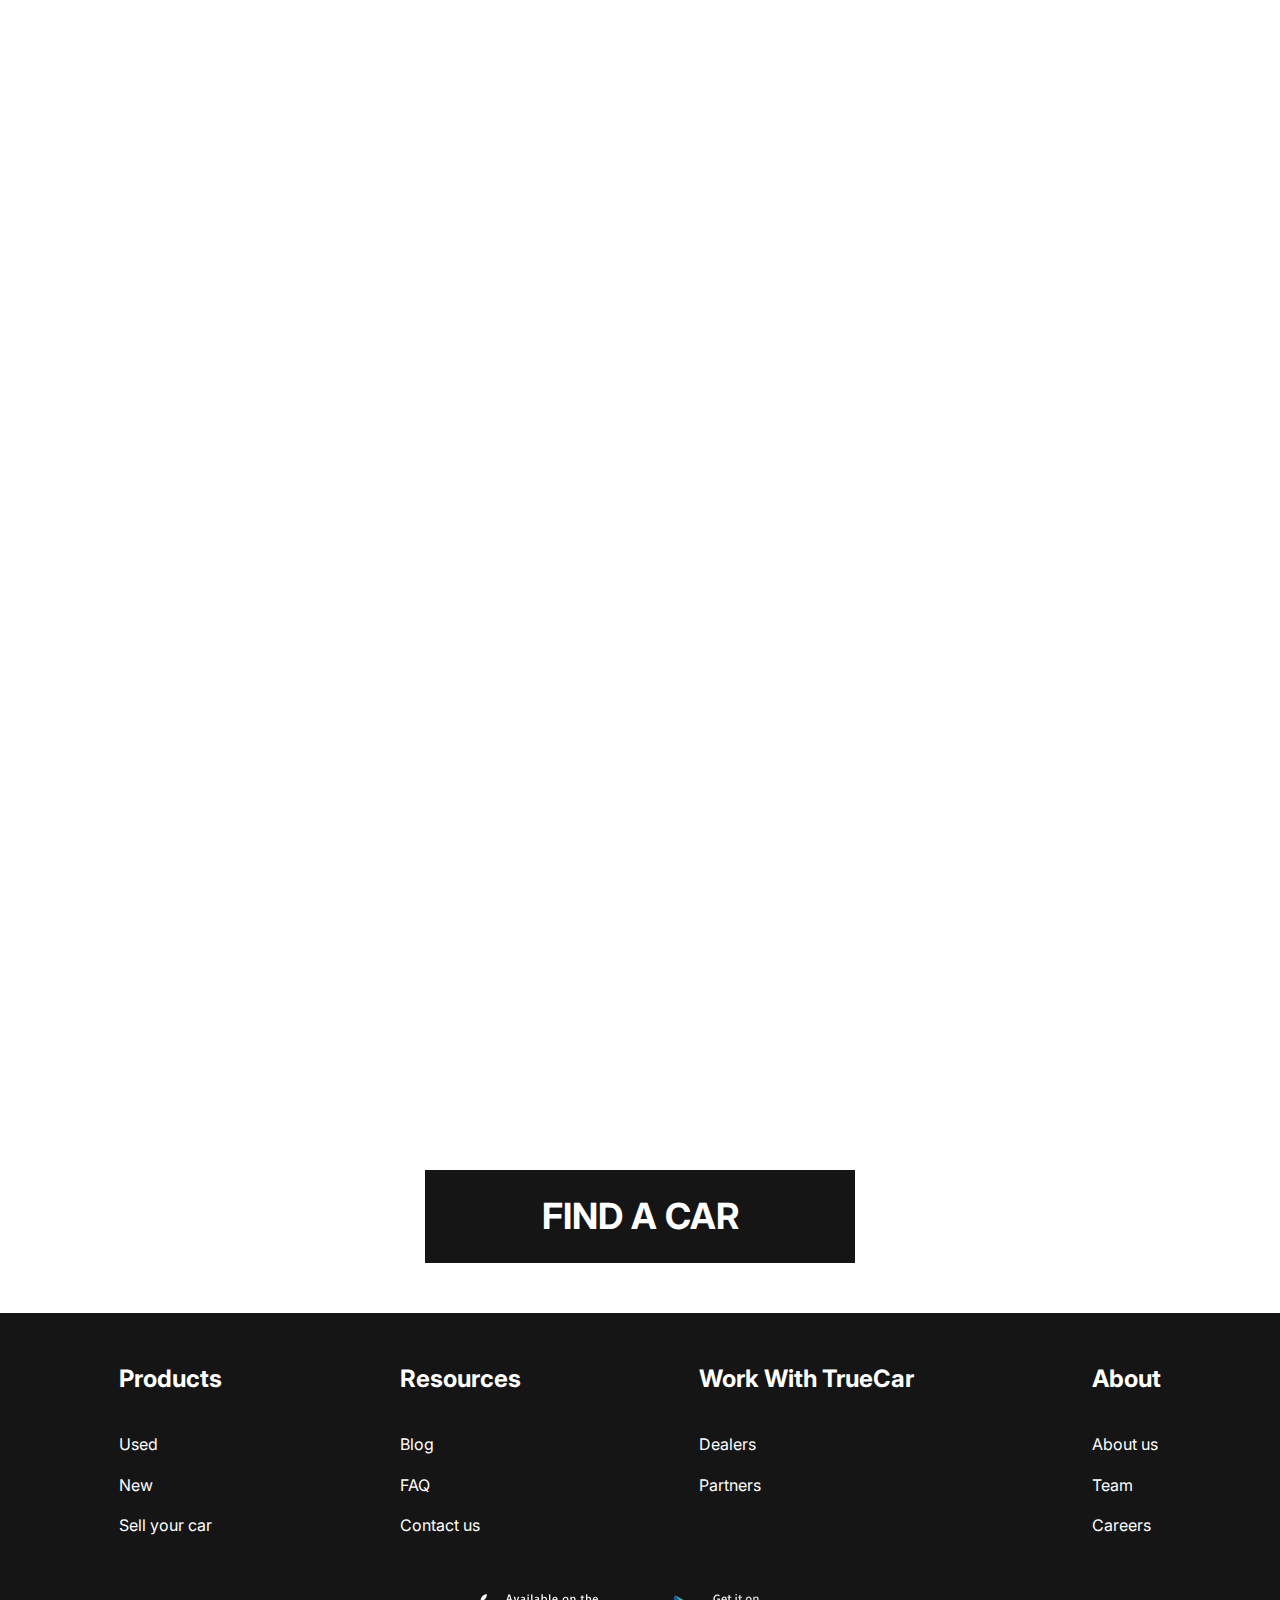
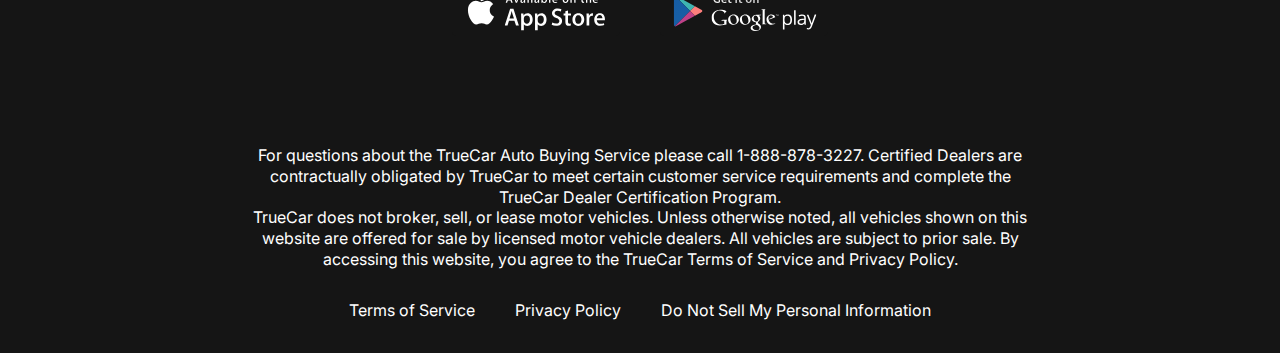
<file: index.html>
<!DOCTYPE html>
<html lang="en">
<head>
    <meta charset="UTF-8">
    <meta name="viewport" content="width=device-width, initial-scale=1.0">
    <title>Document</title>
    <link rel="preconnect" href="https://fonts.googleapis.com">
    <link rel="preconnect" href="https://fonts.gstatic.com" crossorigin>
    <link href="https://fonts.googleapis.com/css2?family=Inter:ital,opsz,wght@0,14..32,100..900;1,14..32,100..900&display=swap" rel="stylesheet">
    <link rel="stylesheet" href="css/style.css">
</head>

<body>
    <div class="wrapper">
        <header class="header header-main">
        <div class="container">
            <div class="header__inner">
                <a href="#" class="logo">
                    <img src="images/logo.svg" alt="" class="logo__img">
                </a>
                <nav class="menu">
                    <ul class="menu__list">
                        <li class="menu__list-item"><a href="#" class="menu__list-link">NEW CARS</a></li>
                        <li class="menu__list-item"><a href="#" class="menu__list-link">PRE-OWNED CARS</a></li>
                        <li class="menu__list-item"><a href="#" class="menu__list-link">FINANCE</a></li>
                        <li class="menu__list-item"><a href="#" class="menu__list-link">LEASE VS BUY</a></li>
                        <li class="menu__list-item"><a href="#" class="menu__list-link">CONTACT US</a></li>
                    </ul>
                </nav>
            </header>
            </div>
        </div>

        <main class="main">

            <section class="top">
                <div class="container">
                    <h1 class="title">Leasing From D&M</h1>
                    <a href="#" class="top__link">FIND A CAR</a>
                </div>
            </section>
            
            <div class="slider">
                
            </div>

        </main> 

        <footer class="footer">
            <div class="container">
                <nav class="footer__menu">
                    <ul class="footer__menu-list">
                    <p class = "footer__menu-title">Products</p>
                        <li class="footer__menu-item"><a href="#" class="footer__menu-link">Used</a></li>
                        <li class="footer__menu-item"><a href="#" class="footer__menu-link">New</a></li>
                        <li class="footer__menu-item"><a href="#" class="footer__menu-link">Sell your car</a></li>
                    </ul>
                    <ul class="footer__menu-list">
                        <p class = "footer__menu-title">Resources</p>
                        <li class="footer__menu-item"><a href="#" class="footer__menu-link">Blog</a></li>
                        <li class="footer__menu-item"><a href="#" class="footer__menu-link">FAQ</a></li>
                        <li class="footer__menu-item"><a href="#" class="footer__menu-link">Contact us</a></li>
                    </ul>
                    <ul class="footer__menu-list">
                        <p class = "footer__menu-title">Work With TrueCar</p>
                        <li class="footer__menu-item"><a href="#" class="footer__menu-link">Dealers</a></li>
                        <li class="footer__menu-item"><a href="#" class="footer__menu-link">Partners</a></li>
                    </ul>
                    <ul class="footer__menu-list">
                        <p class = "footer__menu-title">About</p>
                        <li class="footer__menu-item"><a href="#" class="footer__menu-link">About us</a></li>
                        <li class="footer__menu-item"><a href="#" class="footer__menu-link">Team</a></li>
                        <li class="footer__menu-item"><a href="#" class="footer__menu-link">Careers</a></li>
                    </ul>
                </nav>

                <ul class="app">
                    <li class="app__item">
                        <a href="#" class="app__item-links">
                            <img class="app__item-img" src="images/appstore.svg" alt="">
                        </a>
                    </li>

                    <li class="app">
                        <a href="#" class="app__item-links">
                            <img class="app__item-img" src="images/googleplay.svg" alt="">
                        </a>
                    </li>
                </ul>

                <div class="footer__copy">
                    <p class="footer__copy-text">
                        For questions about the TrueCar Auto Buying Service please call 1-888-878-3227.
Certified Dealers are contractually obligated by TrueCar to meet certain customer service requirements and complete the TrueCar Dealer Certification Program.
                    </p>
                    <p class="footer__copy-text">
                        TrueCar does not broker, sell, or lease motor vehicles. Unless otherwise noted, all vehicles shown on this website are offered for sale by licensed motor vehicle dealers. All vehicles are subject to prior sale. By accessing this website, you agree to the TrueCar Terms of Service and Privacy Policy.
                    </p>
                </div>

                <div class="nav copy__nav">
                    <ul class="copy__nav-list">
                        <li class="copy__nav-item"><a href="#" class="copy__nav-link">Terms of Service</a></li>
                        <li class="copy__nav-item"><a href="#" class="copy__nav-link">Privacy Policy</a></li>
                        <li class="copy__nav-item"><a href="#" class="copy__nav-link">Do Not Sell My Personal Information</a></li>
                    </ul>
                </div>

            </div>
        </footer>
    
    </div>
</body>

</html>
</file>
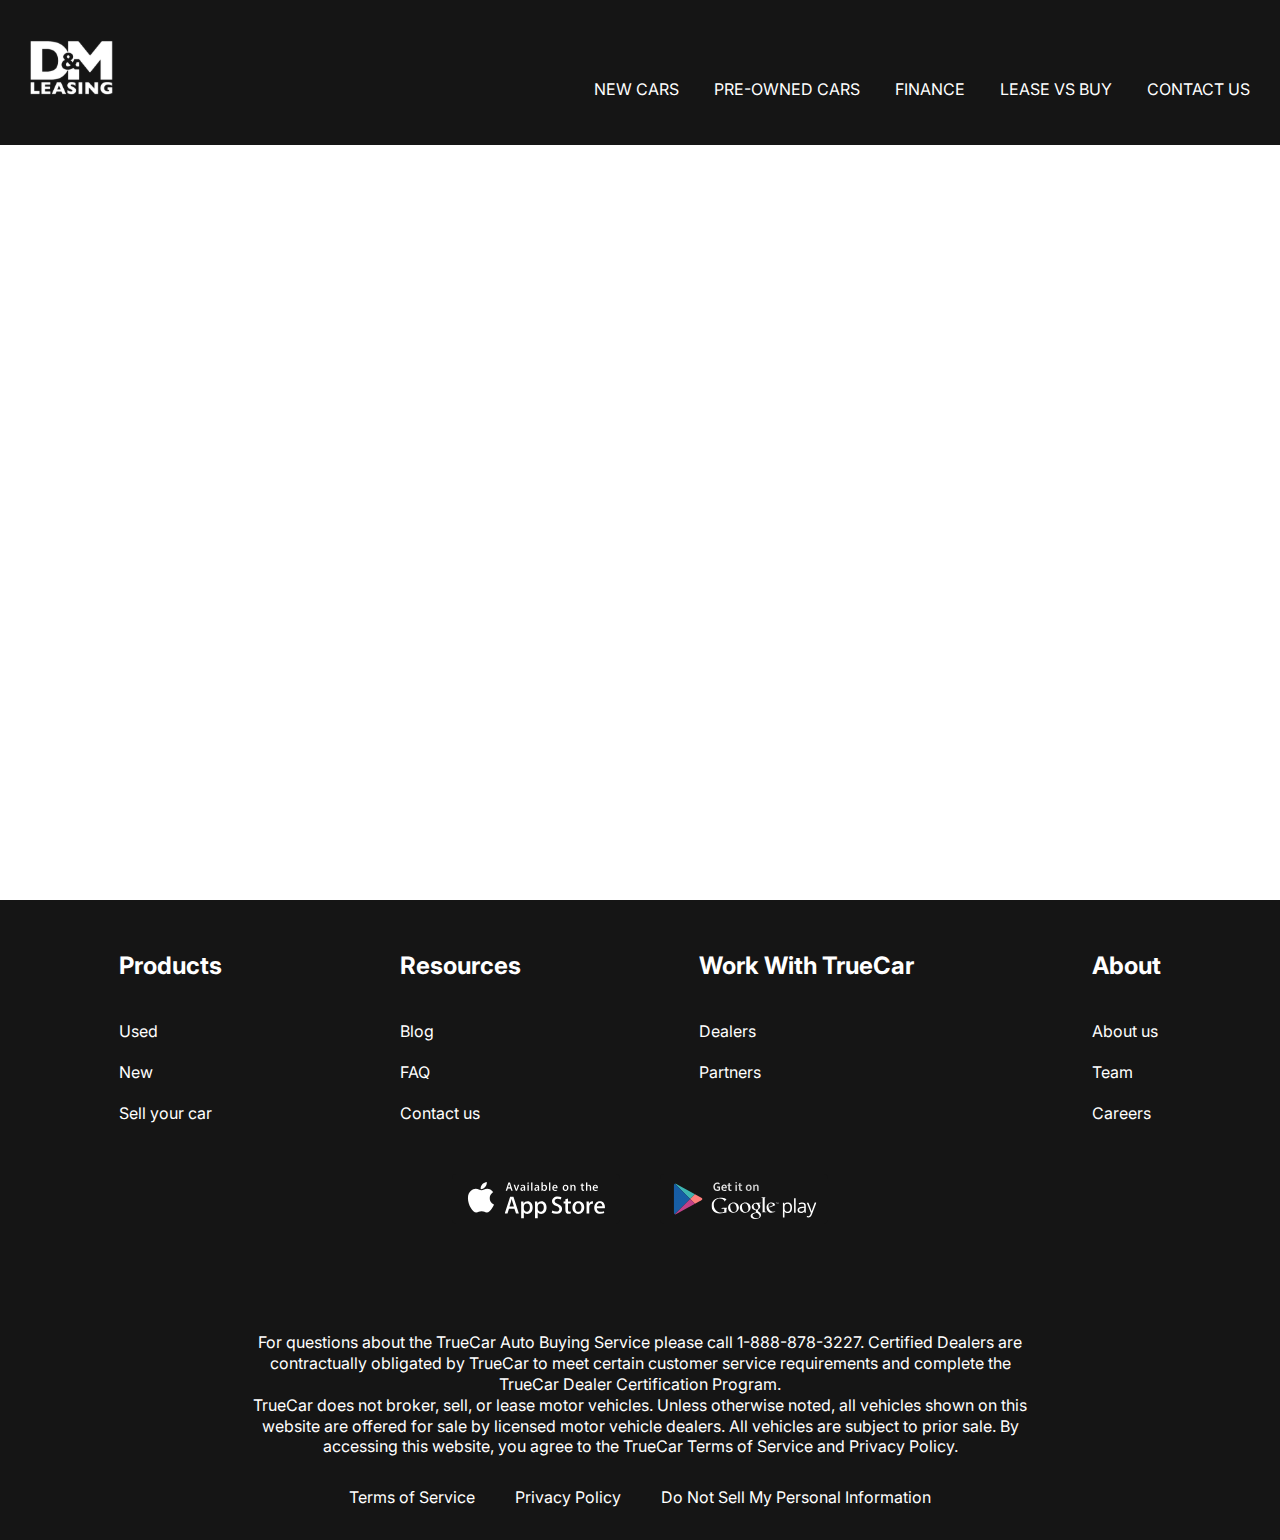
<file: contacts.html>
<!DOCTYPE html>
<html lang="en">
<head>
    <meta charset="UTF-8">
    <meta name="viewport" content="width=device-width, initial-scale=1.0">
    <title>Document</title>
    <link rel="preconnect" href="https://fonts.googleapis.com">
    <link rel="preconnect" href="https://fonts.gstatic.com" crossorigin>
    <link href="https://fonts.googleapis.com/css2?family=Inter:ital,opsz,wght@0,14..32,100..900;1,14..32,100..900&display=swap" rel="stylesheet">
    <link rel="stylesheet" href="css/style.css">
</head>

<body>
    <div class="wrapper">
        <header class="header">
        <div class="container">
            <div class="header__inner">
                <a href="#" class="logo">
                    <img src="images/logo.svg" alt="" class="logo__img">
                </a>
                <nav class="menu">
                    <ul class="menu__list">
                        <li class="menu__list-item"><a href="#" class="menu__list-link">NEW CARS</a></li>
                        <li class="menu__list-item"><a href="#" class="menu__list-link">PRE-OWNED CARS</a></li>
                        <li class="menu__list-item"><a href="#" class="menu__list-link">FINANCE</a></li>
                        <li class="menu__list-item"><a href="#" class="menu__list-link">LEASE VS BUY</a></li>
                        <li class="menu__list-item"><a href="#" class="menu__list-link">CONTACT US</a></li>
                    </ul>
                </nav>
            </header>
            </div>
        </div>

        <main class="main">
            
        </main> 

        <footer class="footer">
            <div class="container">
                <nav class="footer__menu">
                    <ul class="footer__menu-list">
                    <p class = "footer__menu-title">Products</p>
                        <li class="footer__menu-item"><a href="#" class="footer__menu-link">Used</a></li>
                        <li class="footer__menu-item"><a href="#" class="footer__menu-link">New</a></li>
                        <li class="footer__menu-item"><a href="#" class="footer__menu-link">Sell your car</a></li>
                    </ul>
                    <ul class="footer__menu-list">
                        <p class = "footer__menu-title">Resources</p>
                        <li class="footer__menu-item"><a href="#" class="footer__menu-link">Blog</a></li>
                        <li class="footer__menu-item"><a href="#" class="footer__menu-link">FAQ</a></li>
                        <li class="footer__menu-item"><a href="#" class="footer__menu-link">Contact us</a></li>
                    </ul>
                    <ul class="footer__menu-list">
                        <p class = "footer__menu-title">Work With TrueCar</p>
                        <li class="footer__menu-item"><a href="#" class="footer__menu-link">Dealers</a></li>
                        <li class="footer__menu-item"><a href="#" class="footer__menu-link">Partners</a></li>
                    </ul>
                    <ul class="footer__menu-list">
                        <p class = "footer__menu-title">About</p>
                        <li class="footer__menu-item"><a href="#" class="footer__menu-link">About us</a></li>
                        <li class="footer__menu-item"><a href="#" class="footer__menu-link">Team</a></li>
                        <li class="footer__menu-item"><a href="#" class="footer__menu-link">Careers</a></li>
                    </ul>
                </nav>

                <ul class="app">
                    <li class="app__item">
                        <a href="#" class="app__item-links">
                            <img class="app__item-img" src="images/appstore.svg" alt="">
                        </a>
                    </li>

                    <li class="app">
                        <a href="#" class="app__item-links">
                            <img class="app__item-img" src="images/googleplay.svg" alt="">
                        </a>
                    </li>
                </ul>

                <div class="footer__copy">
                    <p class="footer__copy-text">
                        For questions about the TrueCar Auto Buying Service please call 1-888-878-3227.
Certified Dealers are contractually obligated by TrueCar to meet certain customer service requirements and complete the TrueCar Dealer Certification Program.
                    </p>
                    <p class="footer__copy-text">
                        TrueCar does not broker, sell, or lease motor vehicles. Unless otherwise noted, all vehicles shown on this website are offered for sale by licensed motor vehicle dealers. All vehicles are subject to prior sale. By accessing this website, you agree to the TrueCar Terms of Service and Privacy Policy.
                    </p>
                </div>

                <div class="nav copy__nav">
                    <ul class="copy__nav-list">
                        <li class="copy__nav-item"><a href="#" class="copy__nav-link">Terms of Service</a></li>
                        <li class="copy__nav-item"><a href="#" class="copy__nav-link">Privacy Policy</a></li>
                        <li class="copy__nav-item"><a href="#" class="copy__nav-link">Do Not Sell My Personal Information</a></li>
                    </ul>
                </div>

            </div>
        </footer>
    
    </div>
</body>

</html>
</file>
<file: css/style.css>
html{
    box-sizing: border-box;
}

*, *::after, *::before{
    box-sizing: inherit;
    margin: 0;
    padding: 0;
}

html,
body{
    height: 100%;
}

ul{
    list-style: none;
}

a{
    text-decoration: none;
    color: inherit;                
}

.wrapper{
    min-height: 100%;
    display: flex;
    flex-direction: column;

}

.container{
    max-width: 1220px;
    margin: 0 auto;
    padding: 0, 10px;
}  

body{
    font-size: 16px;
    font-weight: 400;
    font-family: "Inter", serif;
    line-height: 1.3;
}

.header{
    background-color: #151515;
}

.header-main{
    background-color: transparent;
}

.header__inner{
    padding-bottom:45px;
    padding-top: 40px;
    display: flex;
    justify-content: space-between;
    align-items: flex-end;
}

.menu__list{
    display: flex;
    gap: 35px;

}

.menu__list-link{
    color: white;
    text-transform: uppercase;
} 

.footer{
    background-color: #151515;
    padding: 50px 0 32px;
    color: white;
}

.footer__menu{
    display: flex;
    justify-content: space-around;
    margin-bottom: 50px;

}

.footer__menu-list{
    max-width: 250px;
}

.footer__menu-title{
    font-size: 24px;
    font-weight: 700px;
    font-weight: bold;
    padding-bottom: 20px;
}

.footer__menu-item  {
    padding-top: 20px;

}

.app{
    display: flex;
    justify-content: center;
    gap: 40px;
    margin-bottom: 52px;
}

.footer__copy{
    max-width: 800px;
    margin: 0 auto 30px;
    text-align: center;
}

.copy__nav-list{
    display: flex;
    gap: 40px;
    justify-content: center;
}

.main{
    flex-grow: 1;
}

.top{
    color: white;
    text-align: center;
    padding-top: 105px;
    padding-bottom:50px ;
}

.title{
    
    padding-bottom: 40px;
    font-size: 96px;
    font-weight: bold;
}

.top__link{
    background-color: #151515;
    padding: 23px;
    max-width: 430px;
    width: 100%;
    display: inline-block;
    text-transform: uppercase;
    font-size: 36px;
    font-weight: bold;
}
</file>
